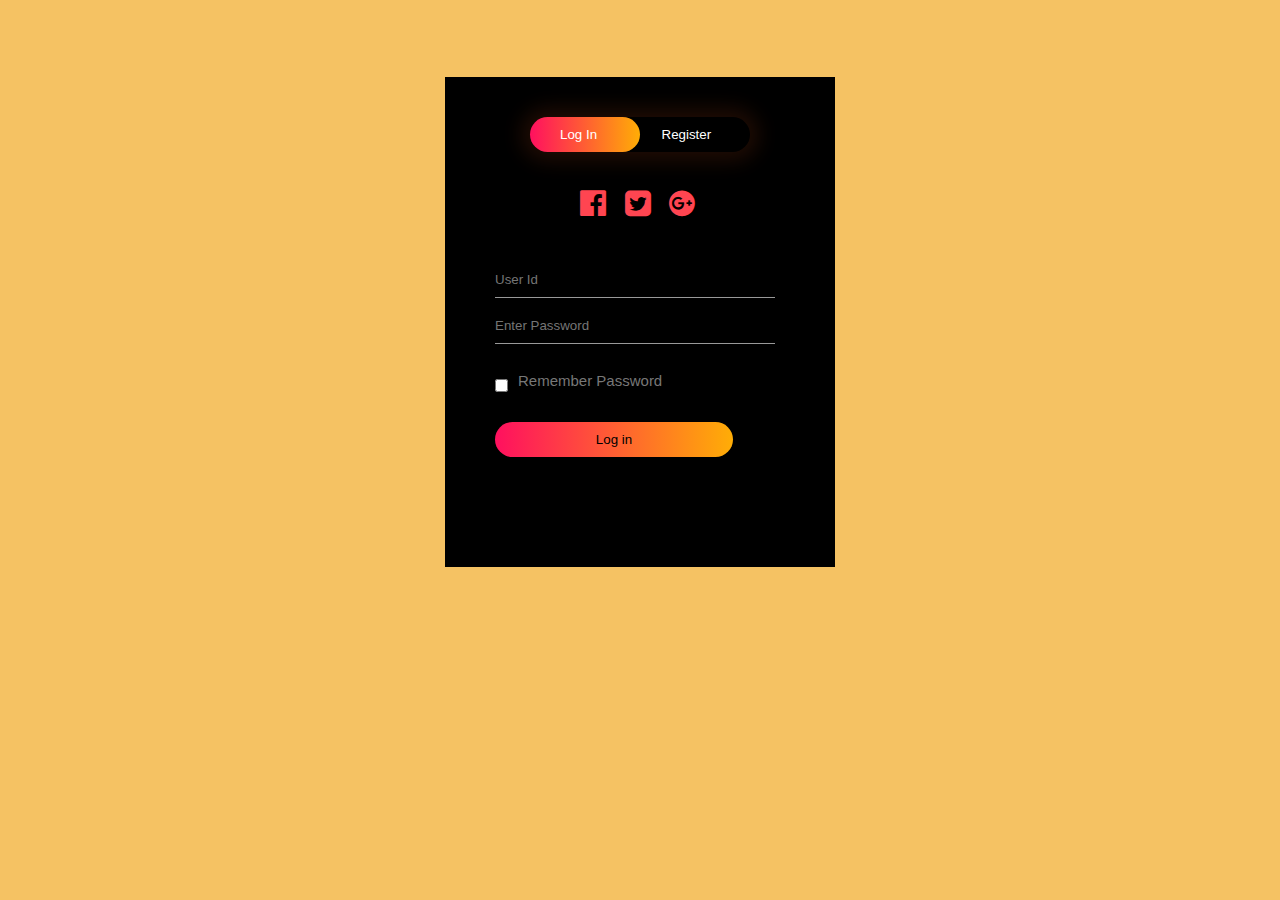
<file: index.html>
<html>

<head>

    <title>Login And Registration Form</title>
    <link rel="stylesheet" href="resources/css/style.css">
    <link rel="stylesheet" href="https://stackpath.bootstrapcdn.com/font-awesome/4.7.0/css/font-awesome.min.css">
    <link href="deshbord.html" rel="stylesheet">
</head>

<body>

    <div class="hero">
        <div class="form-box">
            <div class="btn-box">
                <div id="btn"></div>
                <button type="button" class="toggle-btn" onclick="login()">Log In</button>
                <button type="button" class="toggle-btn" onclick="register()">Register</button>
            </div>

            <div class="social-icons">
                <i class="fa fa-facebook-official" aria-hidden="true"></i>
                <i class="fa fa-twitter-square" aria-hidden="true"></i>
                <i class="fa fa-google-plus-official" aria-hidden="true"></i>
            </div>

            <form id="login" class="input-group">
                <input type="text" name="userid" id="userid" class="input-field" placeholder="User Id" required>
                <input type="text" name="password" id="password" class="input-field" placeholder="Enter Password"
                    required>
                <input type="checkbox" class="check-box"><span>Remember Password</span>
                <button class="submit-btn" onclick="loginUser()">Log in</button>
            </form>
            <div id="errormsg"></div>

            <form id="register" class="input-group">
                <input type="text" class="input-field" placeholder="User Id" required>
                <input type="email" class="input-field" placeholder="Email Id" required>
                <input type="text" class="input-field" placeholder="Enter Password" required>
                <input type="checkbox" class="check-box"><span>I agree to the terms & condition</span>
                <button type="submit" class="submit-btn">Register</button>
            </form>

        </div>
    </div>


    <div class="com">
        <div id="loaddata">
            this is going to change
        </div>
    </div>

    <script>
        var x = document.getElementById("login");
        var y = document.getElementById("register");
        var z = document.getElementById("btn");

        function register() {
            x.style.left = "-400px";
            y.style.left = "50px";
            z.style.left = "110px";
        }

        function login() {
            x.style.left = "50px";
            y.style.left = "450px";
            z.style.left = "0px";
        }


        function loginUser() {

            var objRequest = new XMLHttpRequest();
            objRequest.open('GET', 'deshbord.html', true);
            objRequest.send();

            objRequest.onreadystatechange = function () {
                if (objRequest.readyState == 4 && objRequest.status == 200) {
                    document.getElementById('loaddata').innerHTML = objRequest.responseText;
                }
            }

        }













    </script>

</body>

</html>
</file>
<file: resources/css/style.css>
*{
    margin: 0;
    padding: 0;
    font-family: sans-serif;
}

.hero {
    height: 100%;
    width: 100%;
    background-color: rgb(245, 194, 99);
    background-position: center;
    background-size: cover;
    position: absolute;
}

/*-- WHITE FORM  -----*/

.form-box {
    width: 380px;
    height: 480px;
    position: relative;
    margin: 6% auto;
    background: #000;
    padding: 5px;
    overflow: hidden;
}
.btn-box {
    width: 220px;
    margin: 35px auto;
    position: relative;
    box-shadow: 0 0 20px 9px #ff61241f;
    border-radius: 30px;
}
/*-- LOG IN & REGISTER ---*/

.toggle-btn {
    padding: 10px 30px;
    cursor: pointer;
    background: transparent;
    border: 0;
    outline: none;
    position: relative;
    color: #fff;
    
}

#btn {
    top: 0;
    left: 0;
    position: absolute;
    width: 110px;
    height: 100%;
    background: linear-gradient(to right, #ff105f, #ffad06);
    border-radius: 30px;
    transition: 0.5s;
}

.social-icons {
    margin: 30px auto;
    text-align: center;
    color: #ff4551;
    font-size: 30px;
    letter-spacing: 5px;
}

.social-icons fa {
    width: 30px;
    margin: 0 12px;
    box-shadow: 0 0 20px 0 #7f7f7f3d;
    cursor: pointer;
    border-radius: 50%;
}
.input-group {
    top: 180px;
    position: absolute;
    width: 280px;
    transition: 0.5s; 
}


.input-field {
    width: 100%;
    padding: 10px 0;
    margin: 5px 0;
    border-left: 0;
    border-top: 0;
    border-right: 0;
    border-bottom: 1px solid #999;
    outline: none;
    background: transparent;
    color: white;
}

.submit-btn {
    width: 85%;
    padding: 10px 30px;
    cursor: pointer;
    display: block;
    background: linear-gradient(to right, #ff105f, #ffad06);
    border: 0;
    outline: none;
    border-radius: 30px;
}

.check-box {
    margin: 30px 10px 30px 0;    
}

span {
    color: #777;
    font-size: 15px;
    bottom: 68px;
    position: absolute;
}
#login{
    left: 50px;
}
#register{
    left: 450px;
}
</file>
